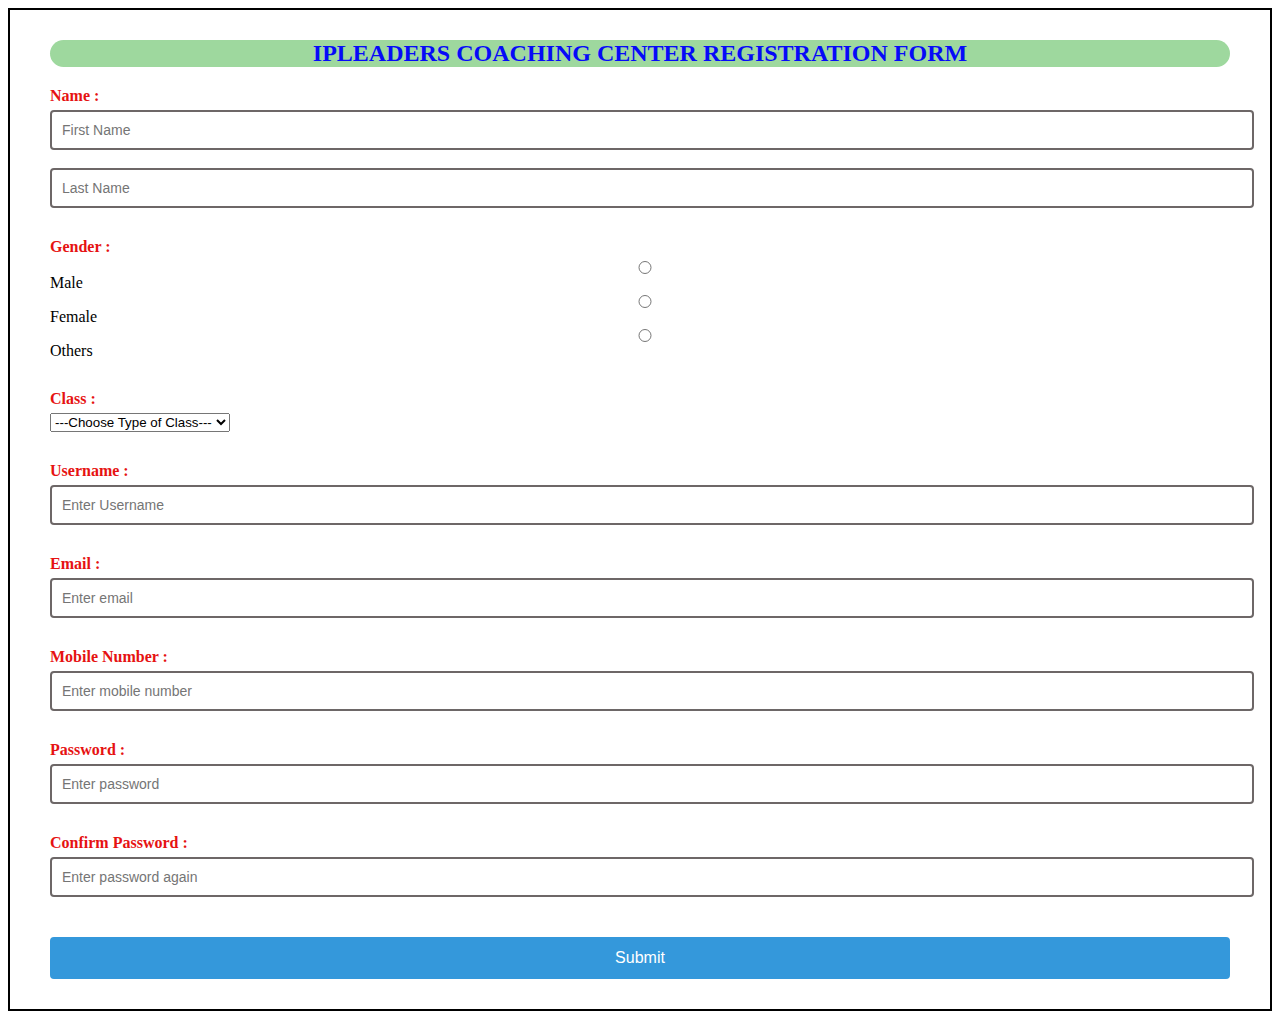
<file: dayfour.html>
<!DOCTYPE html>
<html lang="en">
<head>
        <title>Registration Form</title>
</head>
        <style>

.container{
    background-color: #fff;
    border-radius: 5px;
    box-shadow: rgb(37, 29, 29);
    width: 400px;
    margin: 10px auto;
}
h2{
    text-align: center;
    color: rgb(6, 10, 248);
    margin: 0 0 20px;
    background-color: rgb(158, 216, 158);
    border-radius: 15px;
}
.form{
    padding: 30px 40px;
    border: 2px solid black;
}
.form-control{
    margin-bottom: 10px;
    padding-bottom: 20px;
    position: relative;
}
.form-control label{
    color:rgb(230, 18, 18);
    display: block;
    margin-bottom: 5px; 
}
.form-control input{
    border: 2px solid #6d6767;
    border-radius: 4px;
    display: block;
    width: 100%;
    padding: 10px;
    font-size: 14px;   
}
.form-control input:focus{
    outline: 0;
    border-color: #777;

}

.Submit{
    cursor: pointer;
    background-color: #3498db;
    border: 2px solid #3498db;
    border-radius: 4px;
    color: #fff;
    display: block;
    padding: 10px;
    font-size: 16px;
    margin-top:20px;
    width:100%;
}
.Submit:hover{
    background-color: #2d9173;
}
        </style>

        <body>
    <form id="form" class="form">
            <h2>IPLEADERS  COACHING  CENTER  REGISTRATION  FORM</h2>
            <div class="form-control">
                <b><label for="name">Name :</label></b>
                <input type="text" id="name" placeholder="First Name"><br>
                <input type="text" id="name" placeholder="Last Name">
            
            </div>
            <div class="form-control">
                <b><label for="gender">Gender :</label></b>
                <input type="radio" name="gender">Male
                <input type="radio" name="gender">Female
                <input type="radio" name="gender">Others 

            </div>
            <div class="form-control">
                <b><label for="class">Class :</label></b>
             <select name="type" id="type">
                <option value="">---Choose Type of Class---</option>
                 <option value="V">Class V</option>
                 <option value="VI">Class VI</option>
                 <option value="VII">Class VII</option>
                 <option value="VIII">Class VIII</option>
                 <option value="IX">Class IX</option>
                 <option value="X">Class X</option>
                 <option value="XI">Class XI</option>
                 <option value="XII">Class XII</option>
             </select>
            </div>
            <div class="form-control">
                <b><label for="username">Username :</label></b>
                <input type="text" id="username" placeholder="Enter Username">
                
            </div>
            <div class="form-control">
               <b><label for="email">Email :</label></b>
                <input type="text" id="email" placeholder="Enter email">
                
            </div>
            <div class="form-control">
                <b><label for="mobile number">Mobile Number :</label></b>
                <input type="number" id="mobile number" placeholder="Enter mobile number">
                
            </div>
            <div class="form-control">
                <b><label for="password">Password :</label></b>
                <input type="password" id="password" placeholder="Enter password">
                
            </div>
            <div class="form-control">
                <b><label for="password2">Confirm Password :</label></b>
                <input type="password" id="password2" placeholder="Enter password again">
                
            </div>
            <input type="button" class="Submit" value="Submit">
            
        </form>
    </div>
 
</body>
</html>
</file>
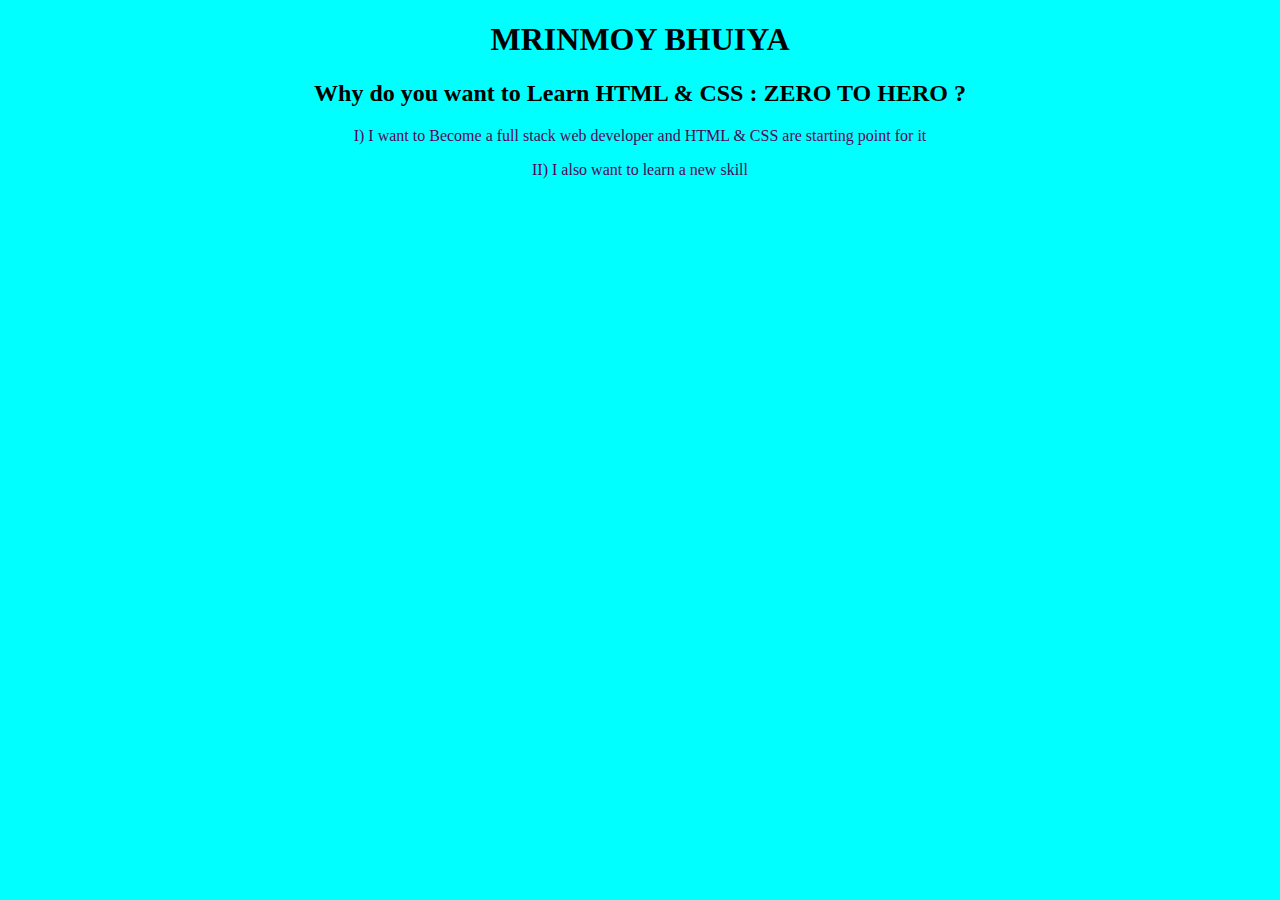
<file: dayone.html>
<!DOCTYPE html>
<head>
    <title>Assignment 1 (Day-1)</title>
    <style>
        body
        {   text-align: center;
            background-color: aqua;
        }
        p
        {
            color: rgb(85, 5, 85);
        }
    </style>
</head>
<body>
    <h1>MRINMOY BHUIYA</h1>
    <h2>Why do you want to Learn HTML & CSS : ZERO TO HERO ?</h2>
    <p>I) I want to Become a full stack web developer and HTML & CSS are starting point for it</p>
    <p>II) I also want to learn a new skill</p>
</body>
</html>
</file>
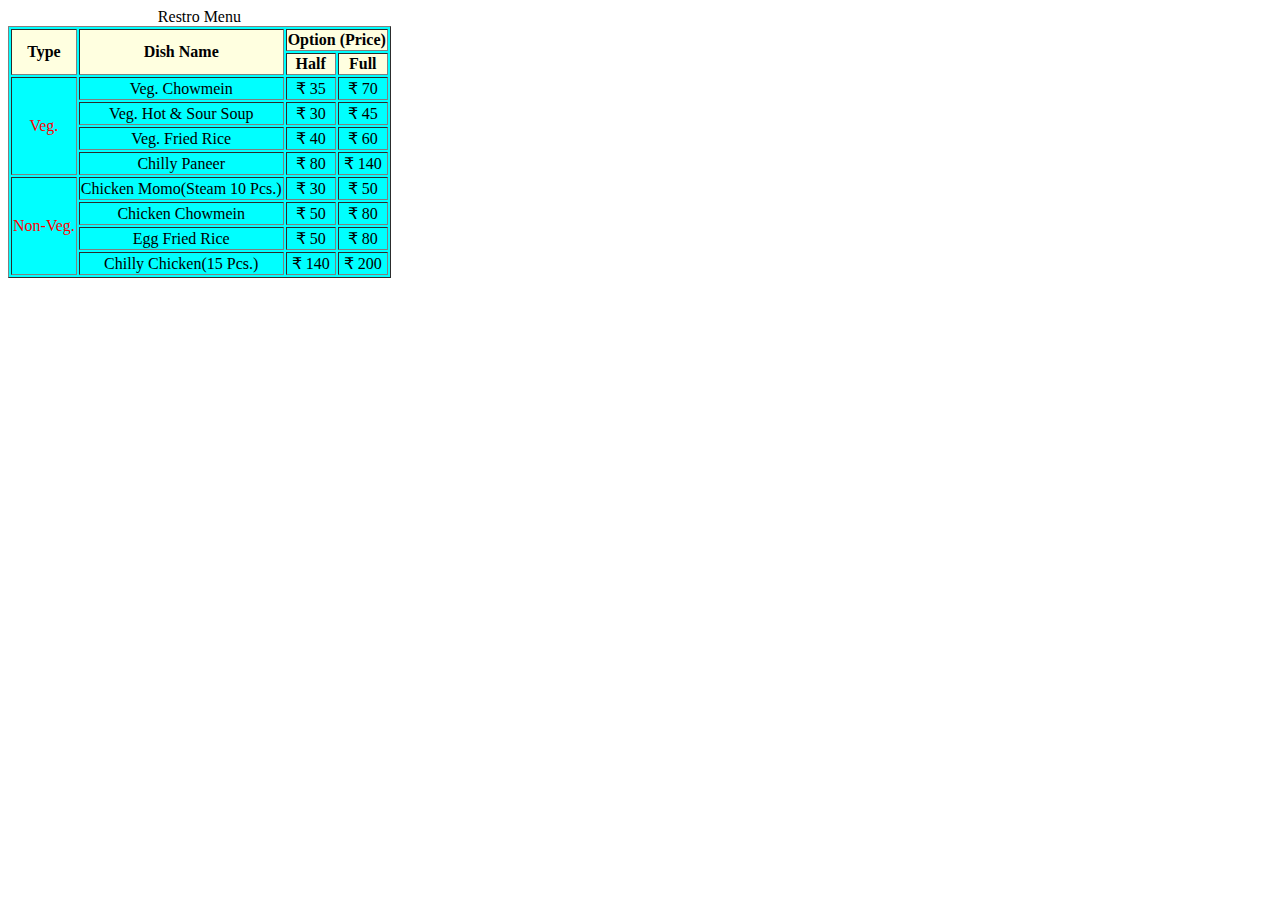
<file: daythree.html>
<!DOCTYPE html>
<html lang="en">
<head>
    <title>Table</title>
    <style>
table{
    text-align: center;
    background-color: aqua;
}
.p{
    color: red;
}
.g{
    background-color: lightyellow;
}
    </style>
</head>
<body>
    <table border="1.5">
    <caption>Restro Menu</caption>
    <tr>
        <th class="g" rowspan="2">Type</th>
        <th class="g" rowspan="2">Dish Name</th>
        <th class="g" colspan="2">Option (Price)</th>
    </tr>
    <tr>
         <th class="g">Half</th>
         <th class="g">Full</th>
    </tr>
    <tr>
        <td class="p" rowspan="4">Veg.</td>
        <td>Veg. Chowmein</td>
        <td>₹ 35</td>
        <td>₹ 70</td>
    </tr>
    <tr>
        <td>Veg. Hot & Sour Soup</td>
        <td>₹ 30</td>
        <td>₹ 45</td>
    </tr>
    <tr>
        <td>Veg. Fried Rice</td>
        <td>₹ 40</td>
        <td>₹ 60</td>
    </tr>
    <tr>
        <td>Chilly Paneer</td>
        <td>₹ 80</td>
        <td>₹ 140</td>
    </tr>
    <tr>
        <td class="p" rowspan="4">Non-Veg.</td>
        <td>Chicken Momo(Steam 10 Pcs.)</td>
        <td>₹ 30</td>
        <td>₹ 50</td>
    </tr>
    <tr>
        <td>Chicken Chowmein</td>
        <td>₹ 50</td>
        <td>₹ 80</td>
    </tr>
    <tr>
        <td>Egg Fried Rice</td>
        <td>₹ 50</td>
        <td>₹ 80</td>
    </tr>
    <tr>
        <td>Chilly Chicken(15 Pcs.)</td>
        <td>₹ 140</td>
        <td>₹ 200</td>
    </tr>
    </table>
</body>
</html>
</file>
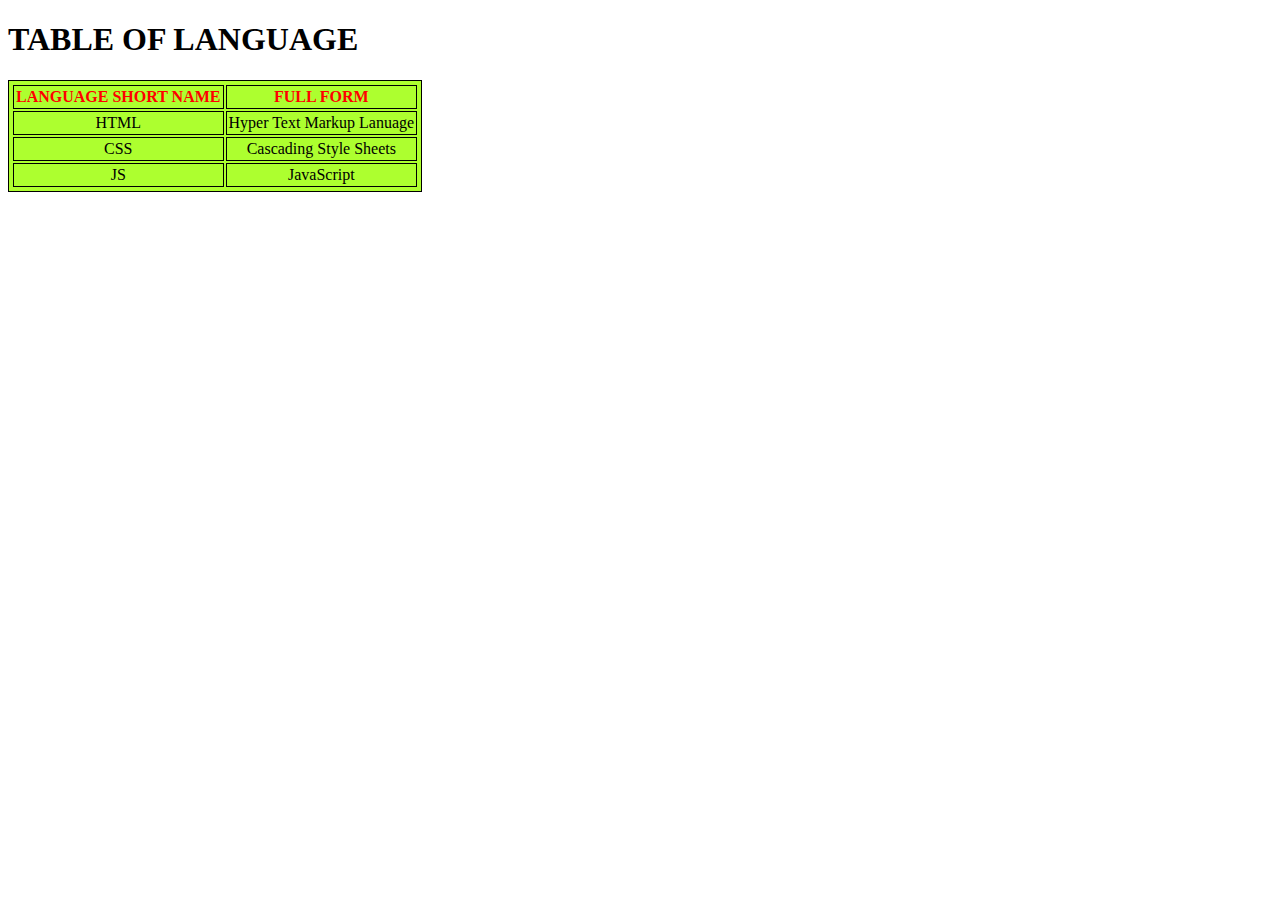
<file: daytwo.html>
<!DOCTYPE html>
<head>
    <title>Table</title>
    <style>
        td
        {
           text-align: center;
        }
        table,th,td
        {
            border: 1px black solid;
            background-color:greenyellow;
            padding: 2px 2px 2px 2px;
        }
        .co{
            color: red;
        }
    </style>
</head>
<body>
    <h1>TABLE OF LANGUAGE</h1>
   <table>
       <tr class="co">
           <th>LANGUAGE SHORT NAME</th>
           <th>FULL FORM</th>
       </tr>
       <tr>
           <td>HTML</td>
           <td>Hyper Text Markup Lanuage</td>
       </tr>
       <tr>
           <td>CSS</td>
           <td>Cascading Style Sheets</td>
       </tr>
       <tr>
           <td>JS</td>
           <td>JavaScript</td>
       </tr>
   </table>
    
</body>
</html>
</file>
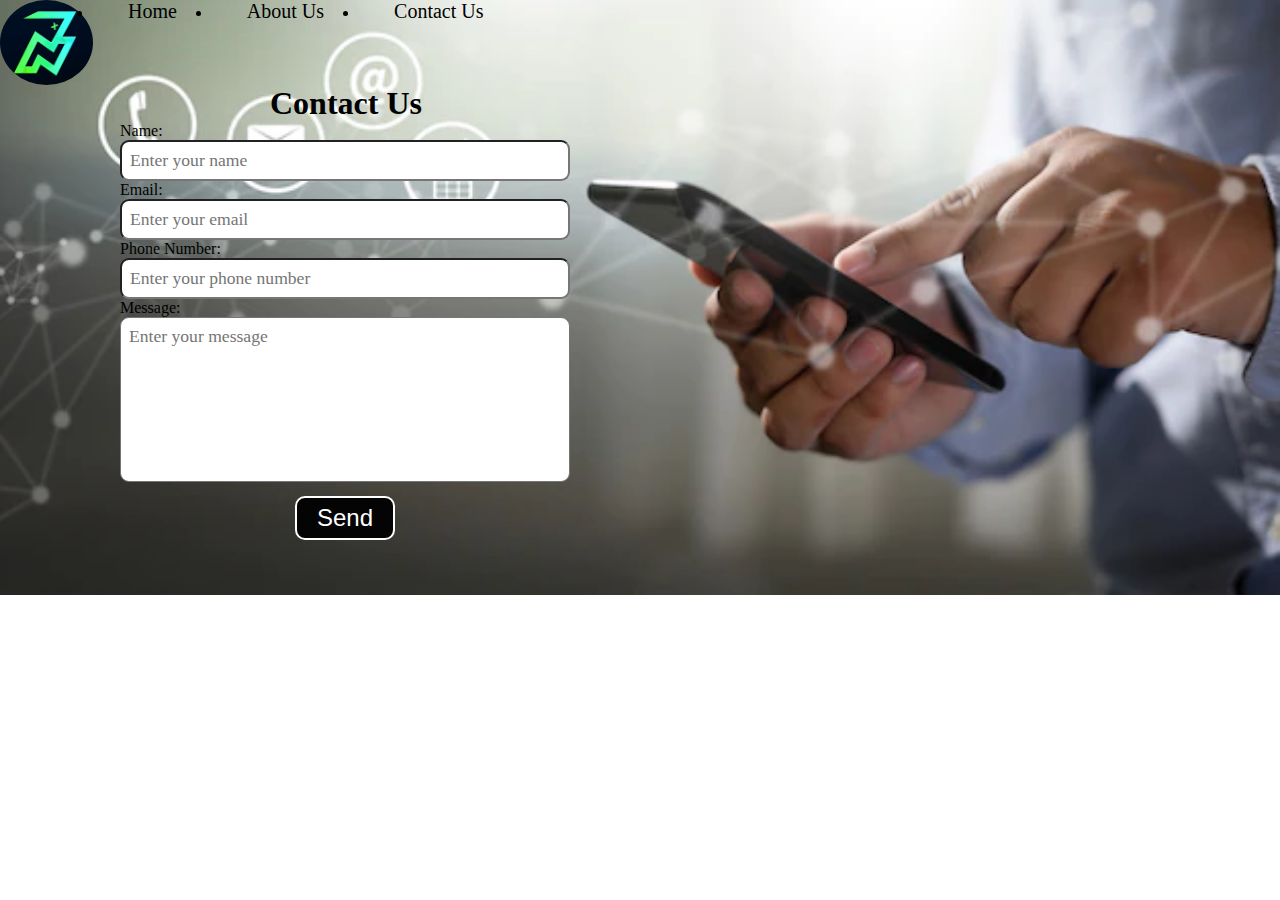
<file: dayfive Assignment/contact.html>
<!DOCTYPE html>
<html lang="en">
<head>
    <meta charset="UTF-8">
    <meta http-equiv="X-UA-Compatible" content="IE=edge">
    <meta name="viewport" content="width=device-width, initial-scale=1.0">
    <title>Contact</title>
    <link href="" rel="stylesheet">
    <link rel="stylesheet" href="contact.css">
</head>
<body>
    <div class="container">
        <nav class="navbar">
            <img src="logo3.png" alt="Img not found">
            <ul>
                <li class="item"><a href="index.html">Home</a></li>
                <li class="item"><a href="about.html">About Us</a></li>
                <li class="item"><a href="contact.html">Contact Us</a></li>
            </ul>
        </nav>
    </div>


    <section id="contact">
        <h1 class="h-primary center">Contact Us</h1>
        <div id="contact-box">
            <form action="">
                <div class="form-group">
                    <label for="name">Name:</label>
                    <input type="text" name="name" id="name" placeholder="Enter your name">
                </div>

                <div class="form-group">
                    <label for="email">Email:</label>
                    <input type="email" name="email" id="email" placeholder="Enter your email">
                </div>

                <div class="form-group">
                    <label for="phone">Phone Number:</label>
                    <input type="phone" name="phone" id="phone" placeholder="Enter your phone number">
                </div>

                <div class="form-group">
                    <label for="message">Message:</label>
                    <textarea name="message" id="message" cols="5" rows="7" placeholder="Enter your message"></textarea>
                </div>
                <button class="btn_1">Send</button>
            </form>
        </div>
    
    <iframe src="https://www.google.com/maps/embed?pb=!1m18!1m12!1m3!1d3771.259368108414!2d73.07518101447704!3d19.052330687101435!2m3!1f0!2f0!3f0!3m2!1i1024!2i768!4f13.1!3m3!1m2!1s0x3be7c332dec7d7ff%3A0x4f205f322b627e54!2sS8UL%20Gaming%20House%202.0!5e0!3m2!1sen!2sin!4v1644047989930!5m2!1sen!2sin" width="600" height="450" style="border:0;" allowfullscreen="" loading="lazy"></iframe>
</section>
</body>
</html>
</file>
<file: dayfive Assignment/contact.css>
body{
    background: url(contact.jpg);
    background-position: center ;
    background-size: cover;
    font-family: 'Righteous', cursive;
    background-repeat: no-repeat;
    display: block;
}
* {
    margin: 0;
    padding: 0;
    box-sizing: border-box;
}
a {
    font-size: 20px;
    margin: 35px;
    text-decoration: none;
    border-radius: 10px;
    cursor: pointer;
    color: black;
}
p{
    color: red;
    font-size: medium;
    text-align: center;
}
.navbar{
    display: flex;
}
ul{
        display: flex;
  
}
img{
    height: 85px;
    border-radius: 100%;
}

a:hover{
    color: red;
    text-decoration: underline;
}
#contact-box{
    margin-left: 120px;
    margin-right: 120px;
    display: flex;
    padding-bottom: 13px;
}
#contact{
    position: relative;
}
.h-primary{
    padding-left: 270px;
    padding-right: 270px;
    font-size: 2em;
}
iframe {
    z-index: 3;
    position: absolute;
    height: 50%;
    width: 30%;
    padding: 0px;
    border-width: 0px;
    margin-left: 700px;
    margin-top: 120px;
    left: 0px;
    top: 0px;
    touch-action: pan-x pan-y;
}
.btn_1 {
    padding: 6px 20px;
    background-color: rgb(4 4 4);
    border: 2px solid rgb(255 255 255);
    color: rgb(255 255 255);
    margin: 10px 175px;
    border-radius: 10px;
    font-size: 1.5rem;
    cursor: pointer;
}
#contact-box input, #contact-box textarea {
    width: 100%;
    padding: 0.5rem;
    border-radius: 9px;
    font-size: 1.1rem;
    font-family: 'Righteous', cursive;
    resize: none;
}
</file>
